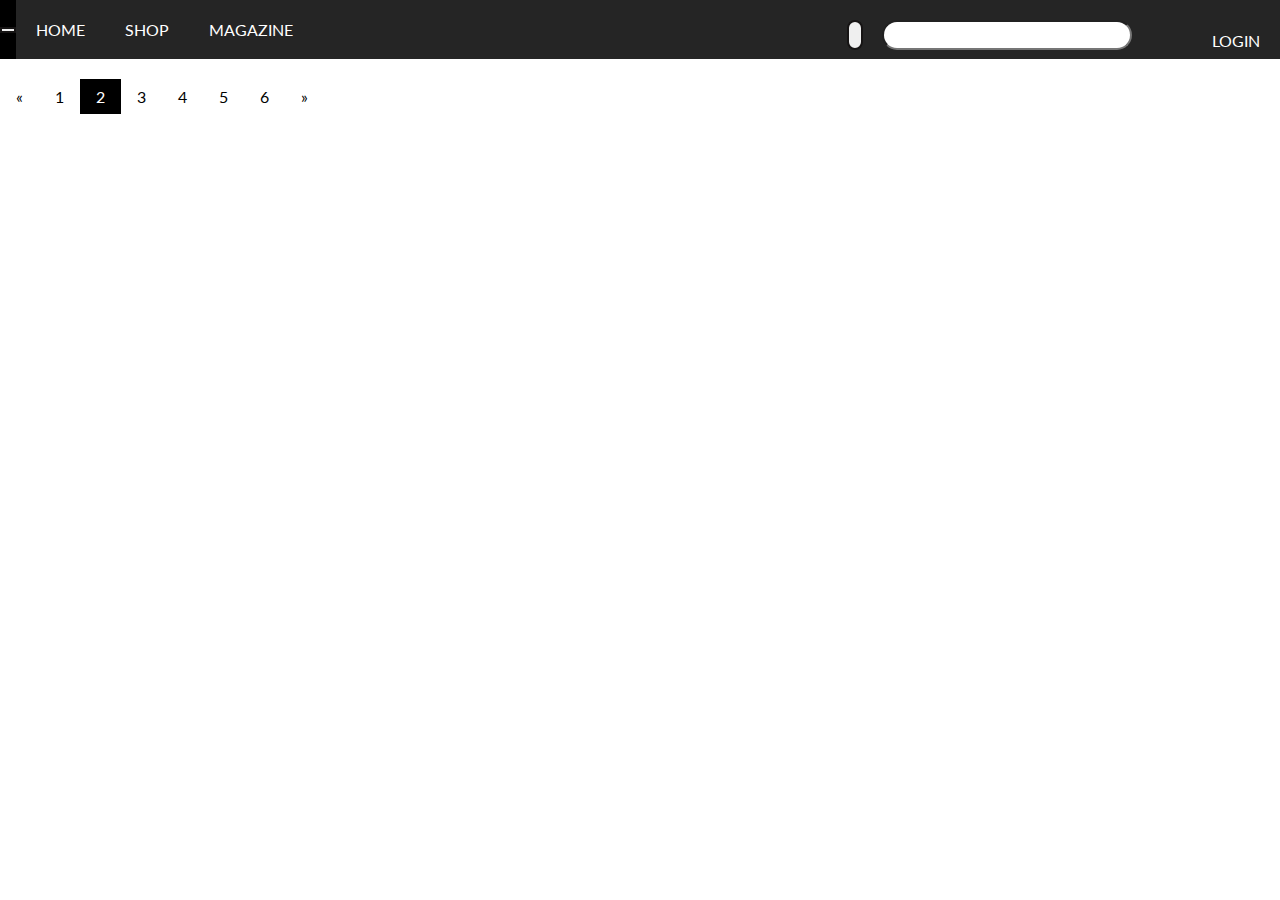
<file: html files/index.html>
<!DOCTYPE html>
<html lang="en">
   <head>
      <meta charset="UTF-8" />
      <meta name="viewport" content="width=device-width, initial-scale=1.0" />
      <title>Shopping Website</title>
      <link rel="stylesheet" href="../css/style.css" />
      <link
         rel="stylesheet"
         href="https://cdnjs.cloudflare.com/ajax/libs/font-awesome/5.11.2/css/all.min.css"
         integrity="sha256-+N4/V/SbAFiW1MPBCXnfnP9QSN3+Keu+NlB+0ev/YKQ="
         crossorigin="anonymous"
      />
   </head>
   <body>
      <header id="navigation-menu">
         <div id="nav-left">
            <ul>
               <li class="toggle-bar">
                  <button id="toggle" class="toggle">
                     <i class="fa fa-bars fa-2x"></i>
                  </button>
               </li>
               <li><a href="http://127.0.0.1:5500/html%20files/">Home</a></li>
               <li><a href="#">Shop</a></li>
               <li><a href="#">Magazine</a></li>
            </ul>
         </div>
         <div id="nav-right">
            <ul>
               <li>
                  <a href="#">
                     <input type="text" id="search" />
                     <button class="search-bar">
                        <i class="fas fa-search"></i>
                     </button>
                  </a>
               </li>
               <li>
                  <a href="#"><i class="fas fa-shopping-cart"></i></a>
               </li>
               <li><a href="#">LOGIN</a></li>
            </ul>
         </div>
      </header>
      <nav id="filter">
         <div>
            <p id="filter-heading">Filter by</p>
         </div>

         <ul>
            <li class="filter-subheading">
               <p>Collection</p>
            </li>
            <div class="panel">
               <div class="collection-tags" id="collection"></div>
            </div>
            <li class="filter-subheading">
               <p>Color</p>
            </li>
            <div class="panel">
               <div class="collection-tags" id="color"></div>
            </div>
            <li class="filter-subheading">
               <p>Category</p>
            </li>
            <div class="panel">
               <div class="collection-tags" id="category"></div>
            </div>
            <li class="filter-subheading">
               <p>Price range</p>
            </li>
            <div class="panel">
               <div class="price">
                  <input
                     class="price-range"
                     type="range"
                     min="200"
                     max="800"
                     value="400"
                     step="1"
                  />
                  <div class="values">
                     <span id="min-value">200</span>
                     <span id="selected-price">400</span>
                     <span id="max-value">800</span>
                  </div>
               </div>
            </div>
         </ul>
      </nav>
      <main>
         <div class="grid-container"></div>
      </main>
      <footer>
         <div class="pagination">
            <a href="#">&laquo;</a>
            <a href="#" class="page">1</a>
            <a class="page active" href="#">2</a>
            <a href="#" class="page">3</a>
            <a href="#" class="page">4</a>
            <a href="#" class="page">5</a>
            <a href="#" class="page">6</a>
            <a href="#">&raquo;</a>
         </div>
      </footer>

      <script src="../js/accordion_filter.js"></script>
      <script src="../js/filter_menu.js"></script>
      <script src="../js/price_range.js"></script>
      <script src="../js/pagination.js"></script>
      <script src="../js/items.js"></script>
      <script src="../js/filter.js"></script>
   </body>
</html>
</file>
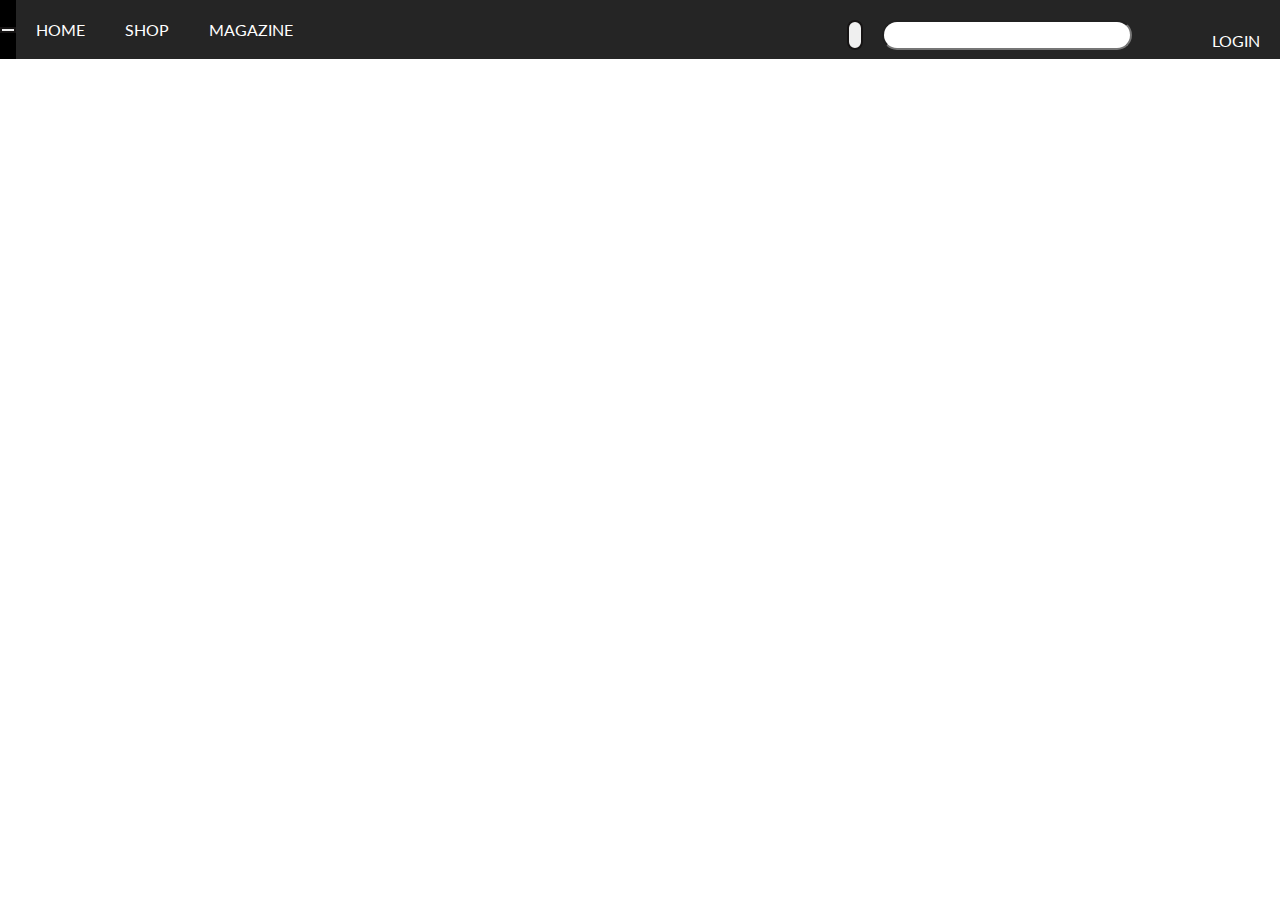
<file: html files/cart.html>
<!DOCTYPE html>
<html lang="en">
   <head>
      <meta charset="UTF-8" />
      <meta name="viewport" content="width=device-width, initial-scale=1.0" />
      <title>Cart</title>
      <link rel="stylesheet" href="../css/style.css" />
      <link rel="stylesheet" href="../css/detail_style.css" />

      <link
         rel="stylesheet"
         href="https://cdnjs.cloudflare.com/ajax/libs/font-awesome/5.11.2/css/all.min.css"
         integrity="sha256-+N4/V/SbAFiW1MPBCXnfnP9QSN3+Keu+NlB+0ev/YKQ="
         crossorigin="anonymous"
      />
   </head>
   <body>
      <header id="navigation-menu">
         <div id="nav-left">
            <ul>
               <li class="toggle-bar">
                  <button id="toggle" class="toggle">
                     <i class="fa fa-bars fa-2x"></i>
                  </button>
               </li>
               <li>
                  <a href="http://127.0.0.1:5500/html%20files/">Home</a>
               </li>
               <li><a href="#">Shop</a></li>
               <li><a href="#">Magazine</a></li>
            </ul>
         </div>
         <div id="nav-right">
            <ul>
               <li>
                  <a href="#">
                     <input type="text" id="search" />
                     <button class="search-bar">
                        <i class="fas fa-search"></i>
                     </button>
                  </a>
               </li>
               <li>
                  <a href="cart.html"><i class="fas fa-shopping-cart"></i></a>
               </li>
               <li><a href="#">LOGIN</a></li>
            </ul>
         </div>
      </header>
      <nav id="filter">
         <div>
            <p id="filter-heading">Filter by</p>
         </div>

         <ul>
            <li class="filter-subheading">
               <p>Collection</p>
            </li>
            <div class="panel">
               <div class="collection-tags" id="collection"></div>
            </div>
            <li class="filter-subheading">
               <p>Color</p>
            </li>
            <div class="panel">
               <div class="collection-tags" id="color"></div>
            </div>
            <li class="filter-subheading">
               <p>Category</p>
            </li>
            <div class="panel">
               <div class="collection-tags" id="category"></div>
            </div>
            <li class="filter-subheading">
               <p>Price range</p>
            </li>
            <div class="panel">
               <div class="price">
                  <input
                     class="price-range"
                     type="range"
                     min="200"
                     max="800"
                     value="400"
                     step="1"
                  />
                  <div class="values">
                     <span id="min-value">200</span>
                     <span id="selected-price">400</span>
                     <span id="max-value">800</span>
                  </div>
               </div>
            </div>
         </ul>
      </nav>

      <main class="cart-container"></main>

      <script src="../js/accordion_filter.js"></script>
      <script src="../js/filter_menu.js"></script>
      <script src="../js/price_range.js"></script>
      <script src="../js/pagination.js"></script>
      <script src="../js/filter.js"></script>
      <script src="../js/cart.js"></script>
   </body>
</html>
</file>
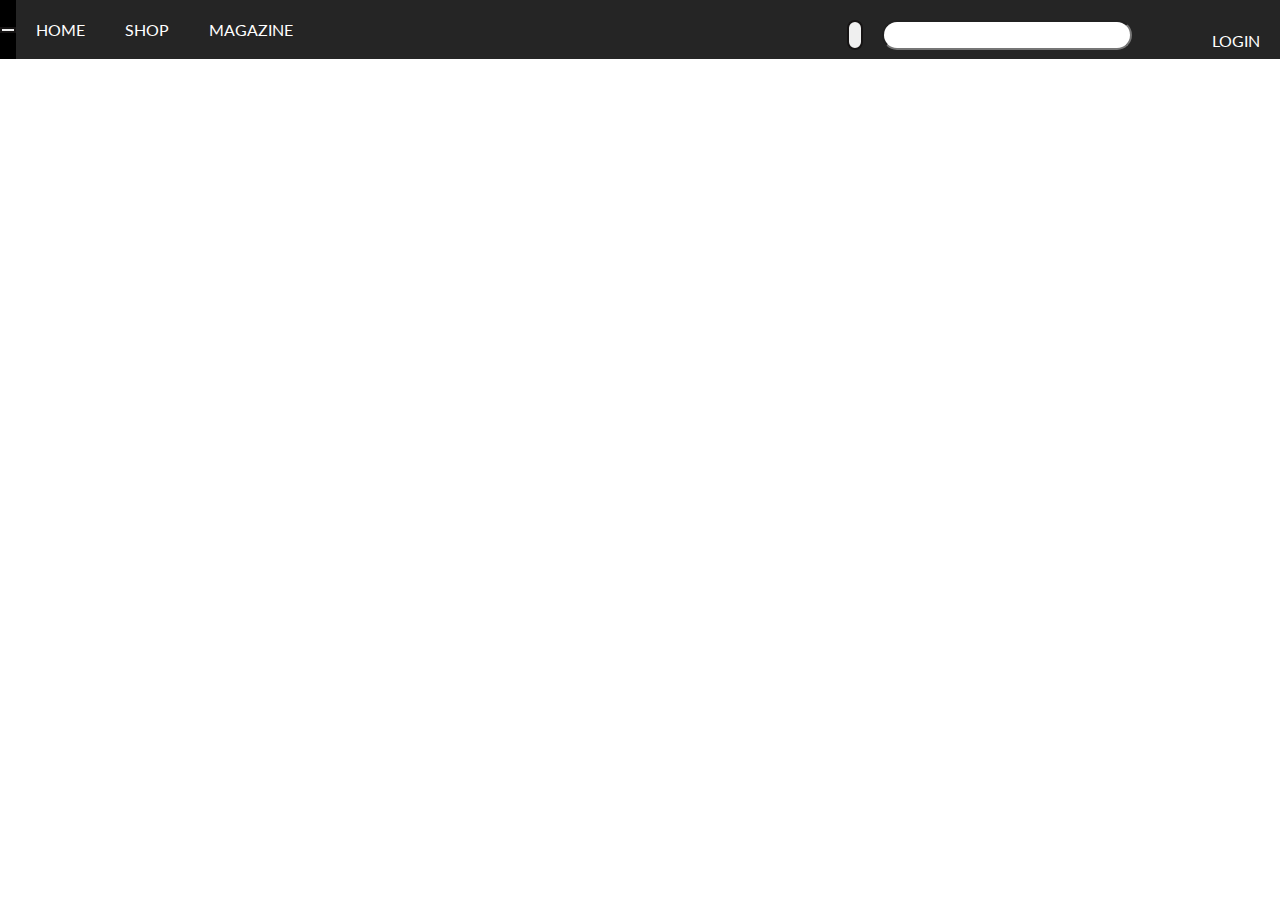
<file: html files/detail.html>
<!DOCTYPE html>
<html lang="en">
   <head>
      <meta charset="UTF-8" />
      <meta name="viewport" content="width=device-width, initial-scale=1.0" />
      <title>Detail page</title>
      <link rel="stylesheet" href="../css/style.css" />
      <link rel="stylesheet" href="../css/detail_style.css" />

      <link
         rel="stylesheet"
         href="https://cdnjs.cloudflare.com/ajax/libs/font-awesome/5.11.2/css/all.min.css"
         integrity="sha256-+N4/V/SbAFiW1MPBCXnfnP9QSN3+Keu+NlB+0ev/YKQ="
         crossorigin="anonymous"
      />
   </head>
   <body>
      <header id="navigation-menu">
         <div id="nav-left">
            <ul>
               <li class="toggle-bar">
                  <button id="toggle" class="toggle">
                     <i class="fa fa-bars fa-2x"></i>
                  </button>
               </li>
               <li>
                  <a href="http://127.0.0.1:5500/html%20files/">Home</a>
               </li>
               <li><a href="#">Shop</a></li>
               <li><a href="#">Magazine</a></li>
            </ul>
         </div>
         <div id="nav-right">
            <ul>
               <li>
                  <a href="#">
                     <input type="text" id="search" />
                     <button class="search-bar">
                        <i class="fas fa-search"></i>
                     </button>
                  </a>
               </li>
               <li>
                  <a href="#"><i class="fas fa-shopping-cart"></i></a>
               </li>
               <li><a href="#">LOGIN</a></li>
            </ul>
         </div>
      </header>
      <nav id="filter">
         <div>
            <p id="filter-heading">Filter by</p>
         </div>

         <ul>
            <li class="filter-subheading">
               <p>Collection</p>
            </li>
            <div class="panel">
               <div class="collection-tags" id="collection"></div>
            </div>
            <li class="filter-subheading">
               <p>Color</p>
            </li>
            <div class="panel">
               <div class="collection-tags" id="color"></div>
            </div>
            <li class="filter-subheading">
               <p>Category</p>
            </li>
            <div class="panel">
               <div class="collection-tags" id="category"></div>
            </div>
            <li class="filter-subheading">
               <p>Price range</p>
            </li>
            <div class="panel">
               <div class="price">
                  <input
                     class="price-range"
                     type="range"
                     min="200"
                     max="800"
                     value="400"
                     step="1"
                  />
                  <div class="values">
                     <span id="min-value">200</span>
                     <span id="selected-price">400</span>
                     <span id="max-value">800</span>
                  </div>
               </div>
            </div>
         </ul>
      </nav>

      <main class="detail-container"></main>

      <script src="../js/accordion_filter.js"></script>
      <script src="../js/filter_menu.js"></script>
      <script src="../js/price_range.js"></script>
      <script src="../js/pagination.js"></script>
      <script src="../js/filter.js"></script>
      <script src="../js/details.js"></script>
   </body>
</html>
</file>
<file: css/style.css>
@import url("https://fonts.googleapis.com/css?family=Lato&display=swap");
#filter {
  background-color: #fff;
  color: #000;
  position: fixed;
  top: 0;
  left: 0;
  width: 250px;
  height: 100vh;
  z-index: 100;
  border-right: 2px solid rgba(200, 200, 200, 0.1);
  transform: translateX(-100%);
}

#filter #filter-heading {
  text-align: center;
}

#filter ul {
  padding: 0;
  list-style-type: none;
  margin: 0;
}

#filter ul li {
  border-bottom: 2px solid rgba(200, 200, 200, 0.1);
  padding: 20px;
}

#filter ul li:first-of-type {
  border-top: 2px solid rgba(200, 200, 200, 0.1);
}

#filter .filter-subheading {
  font-size: 20px;
  font-weight: bold;
  border-radius: 5px;
}

button {
  border: 2px solid #161414;
}

button:focus {
  outline: none;
}

input[type='text'] {
  display: block;
  margin-bottom: 10px;
  background-color: #fff;
  border-radius: 15px;
  height: 30px;
}

.grid-container {
  margin: 5px;
  max-width: 100%;
  display: grid;
  grid-template-columns: repeat(4, 1fr);
  grid-template-rows: repeat(2, 1fr);
  gap: 1% 1%;
}

.item {
  display: flex;
  flex-direction: column;
}

.item img {
  height: 400px;
  width: 400px;
}

.item .details {
  position: relative;
}

.item-name {
  font-size: 25px;
  text-decoration: none;
  color: #000;
}

.item-category {
  text-transform: capitalize;
}

.filter-subheading {
  background-color: #eee;
  color: #444;
  cursor: pointer;
  padding: 18px;
  width: 100%;
  border: none;
  text-align: left;
  outline: none;
  font-size: 15px;
  transition: 0.4s;
}

.active,
.filter-subheading {
  background-color: #ccc;
}

.panel {
  padding: 0 5px;
  background-color: white;
  max-height: 0;
  overflow: hidden;
  transition: max-height 0.2s ease-out;
}

.price {
  width: 100%;
  margin: 0;
}

.price .price-range {
  margin: 0;
  padding: 0;
  width: 100%;
}

.price .values {
  font-size: 18px;
  display: flex;
  justify-content: space-between;
}

* {
  box-sizing: border-box;
}

body {
  font-family: 'Lato', 'sans-serif';
  margin: 0;
  transition: transform 0.3s ease;
}

.toggle-bar.active {
  background-color: black;
}

#navigation-menu {
  background: #000000da;
  top: 0;
  width: 100%;
  transition: all 0.5s;
  position: relative;
  display: flex;
  position: relative;
}

#navigation-menu #navigation-menu {
  background: #000000da;
  top: 0;
  width: 100%;
  transition: all 0.5s;
  position: relative;
  display: flex;
  position: relative;
}

#navigation-menu ul {
  margin: 0;
  padding: 0;
  list-style: none;
  display: flex;
}

#navigation-menu li {
  flex: 1;
  text-align: center;
  display: flex;
  justify-content: center;
  align-items: center;
}

#navigation-menu li a {
  text-decoration: none;
  padding: 20px;
  display: inline-block;
  color: white;
  transition: all 0.2s;
  text-transform: uppercase;
}

#navigation-menu li:hover {
  background-color: black;
}

#nav-right {
  position: absolute;
  top: 0px;
  right: 0px;
}

#nav-right ul li a {
  justify-content: center;
  align-items: center;
  padding-bottom: 0;
}

body.show-filter {
  transform: translateX(250px);
  /* This is the width of the #filter . 100% will make it go to right most and leave an empty blank space on the left */
}

.search-bar {
  height: 30px;
  position: absolute;
  border-radius: 8px;
  top: 0px;
  right: 250;
  transform: translate(-160px, 20px);
}

#search {
  width: 250px;
}

.left-view {
  position: absolute;
  top: 20px;
  right: 0;
}

.item-price {
  font-size: 30px;
}

.add-to-cart i {
  font-size: 25px;
  cursor: pointer;
}

.collection-tags {
  display: block;
}

.collection-tags button {
  border-radius: 10px;
  background-color: #292929;
  color: #fff;
  cursor: pointer;
  font-size: 18px;
  margin: 5px 5px;
  text-transform: capitalize;
}

.no-result {
  font-size: large;
  color: red;
}

footer {
  margin: 15px 0;
}

footer .pagination {
  display: inline-block;
}

footer .pagination a {
  color: black;
  float: left;
  padding: 8px 16px;
  text-decoration: none;
}

footer .pagination a:hover:not(.active) {
  background-color: #ddd;
}

footer .pagination .active {
  background-color: black;
  color: white;
}

@media screen and (max-width: 600px) {
  .item img {
    height: 200px;
    width: 200px;
  }
  .item-image {
    height: 200px;
    width: 200px;
  }
  .left-view {
    position: absolute;
    top: 20px;
    right: 0px;
  }
  .grid-container {
    grid-template-columns: repeat(2, 1fr);
    grid-template-rows: repeat(2, 1fr);
    gap: 2px 2px;
  }
  .details {
    width: 100%;
  }
}
/*# sourceMappingURL=style.css.map */
</file>
<file: css/detail_style.css>
.detail-container {
  margin-top: 100px;
  display: flex;
  flex: 1;
  align-items: center;
  justify-content: center;
  height: 100%;
}

.content-container {
  flex: 1;
  padding: 20px;
}

.content-container .subheading {
  font-weight: bold;
  color: #888888;
  font-size: 20px;
}

.content-container .name {
  color: #000000;
  font-size: 40px;
}

.content-container .details-content p {
  padding: 0 200px 0 0;
  font-family: Arial, Helvetica, sans-serif;
}

.content-container .pricing-container {
  display: flex;
  width: 40%;
}

.content-container .pricing-container #price-value {
  font-size: 30px;
  margin: 0;
}

.content-container .buy-option {
  display: flex;
  height: 50%;
  margin-top: 35px;
  justify-content: center;
  align-items: center;
}

.content-container .buy-option .buy-now {
  border: 1px solid black;
  border-radius: 2px;
  background-color: #1a3361;
  color: #fff;
  font-size: 18px;
  padding: 10px 20px;
  white-space: nowrap;
  text-align: center;
  margin-right: 20px;
}

.content-container .buy-option p {
  font-size: 25px;
}

.color-container .color-option {
  border-radius: 50%;
  background-color: #b69f9f;
  height: 25px;
  width: 25px;
  border: none;
}

.img-container {
  display: flex;
  flex: 1;
  align-items: center;
  justify-content: center;
  flex-direction: column;
  height: 100%;
}

.img-container img {
  height: 400px;
  width: 400px;
}

.img-container .images {
  display: flex;
}

.img-container .right-arrow {
  margin-top: 50%;
  margin-left: 20%;
}

.img-container .right-arrow i {
  font-size: 30px;
}

.extra-images {
  display: flex;
  flex: 1;
}

.extra-images .extra-img {
  height: 100px;
  width: 100px;
  opacity: 0.5;
  margin: 10px;
}
/*# sourceMappingURL=detail_style.css.map */
</file>
